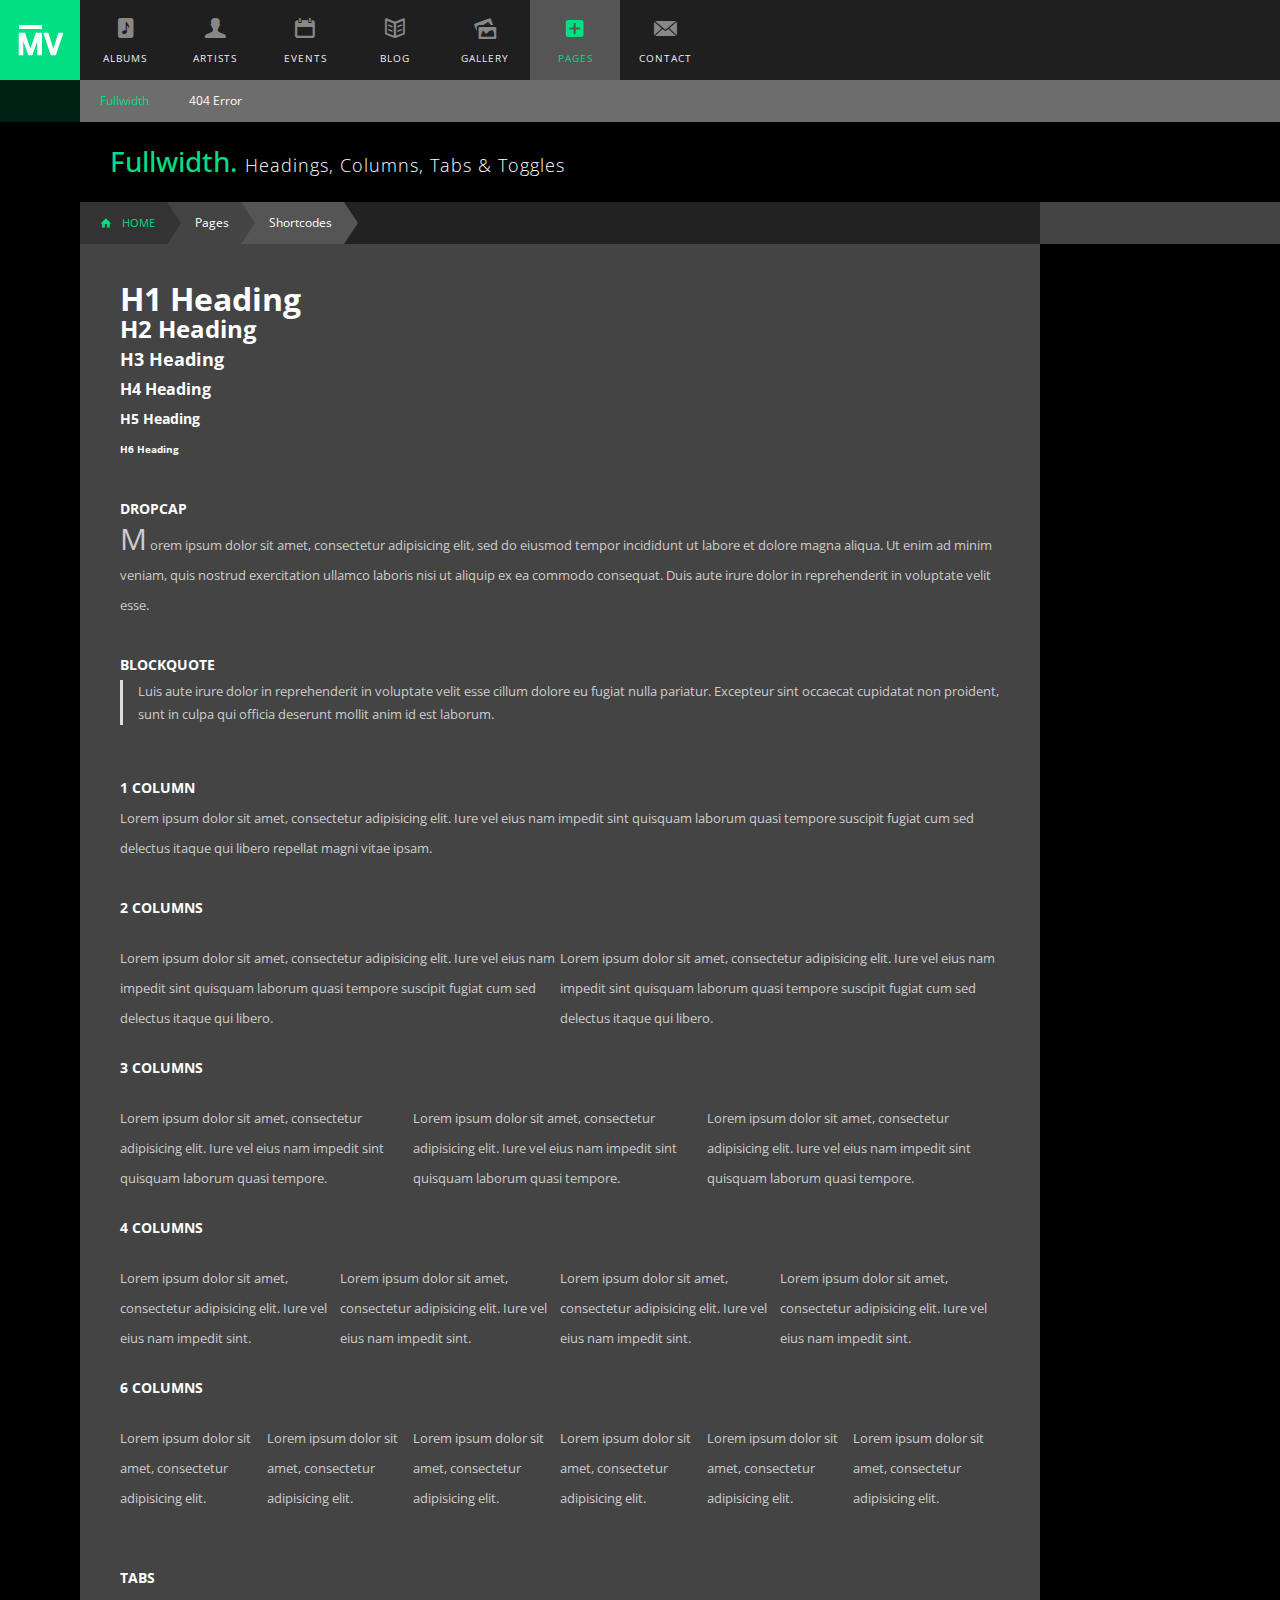
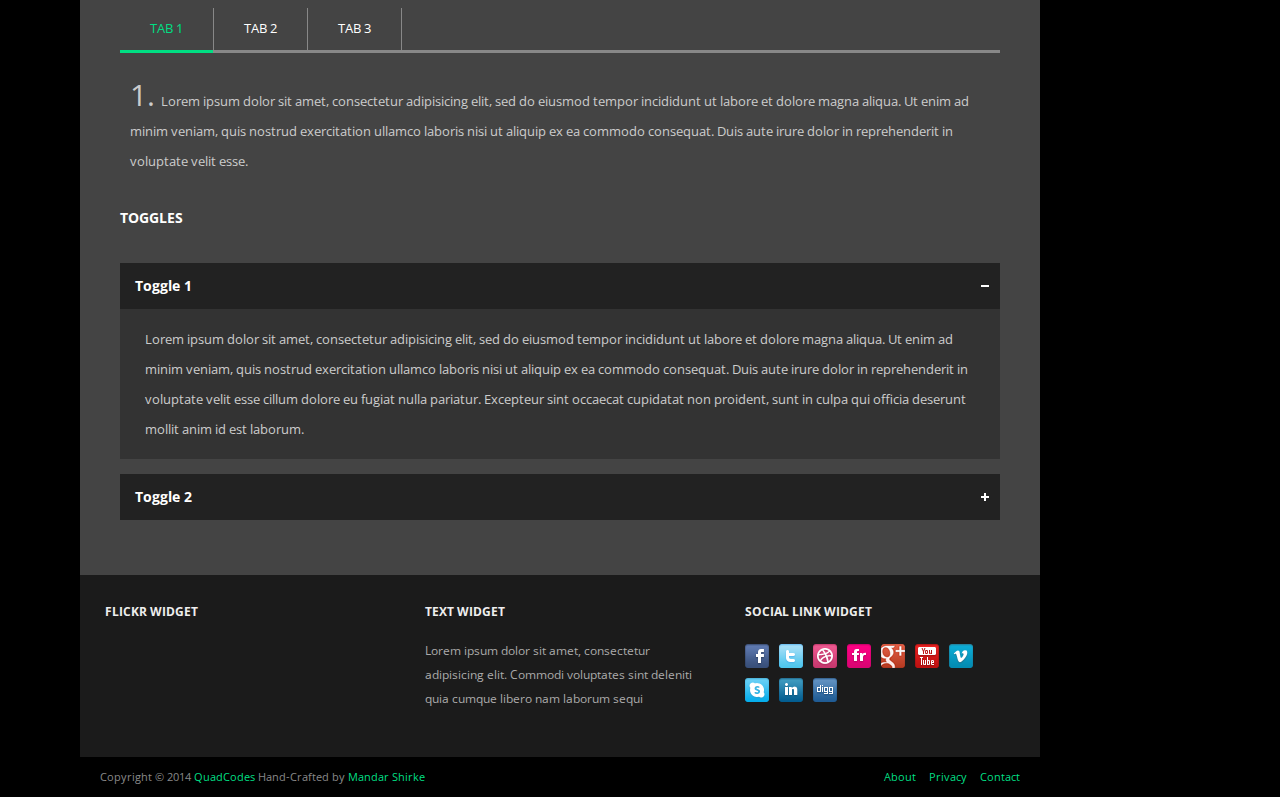
<file: fullwidth.html>
<!doctype html>
<html>
<head>
	<!-- ## SITE META ## -->
	<meta charset="utf-8">
	<title>MusicVent | Music & Event Responsive Html5 Template by QuadCodes</title>
	<meta name="description" content="MusicVent is Music & Event Responsive Html5 Template by QuadCodes">
	<meta name="author" content="Mandar Shirke">
	<meta name="viewport" content="width=device-width, initial-scale=1, maximum-scale=1">
	<link rel="shortcut icon" href="./assets/img/placeholder/favicon.ico">
		
	<!-- ## LOAD STYLSHEETS ## -->
	<link rel="stylesheet" media="all" href="./assets/css/style.css"/>
	
	<!-- ## GOOGLE FONTS ## -->
	<link href='http://fonts.googleapis.com/css?family=Open+Sans:400,400italic,600' rel='stylesheet' type='text/css'>
		
	<!-- ## LOAD JAVASCRIPTS ## -->
	<script src="./assets/js/1.10.2.jquery.min.js" type="text/javascript"></script>
	<script src="./assets/js/library.js" type="text/javascript"></script>	
	<script src="./assets/js/init.js" type="text/javascript"></script>
	
	<!--[if lt IE 9]>
		<script src="http://html5shim.googlecode.com/svn/trunk/html5.js"></script>
	<![endif]-->
	
</head>

<body>

<!-- ## LOGO ## -->
<aside id="logo-bar">
	<div id="logo"><a href="./index.html"><img src="./assets/img/placeholder/logo.png" alt="LOGO" /></a></div>
	<div id="ajax-load"></div>
</aside>

<!-- ## PAGE GLOBAL ## -->
<section id="page-global">

	<!-- ## NAV HEADER ## -->
	<header id="nav-header" class="clearfix">
		<!-- ## PRIMARY NAV ## -->
		<nav id="primary-nav">
			<ul class="clearfix">
				<li>
					<a href="./albums.html">
						<i class="icon-music-1"></i>
						<p>Albums</p>
					</a>
					<ul>
						<li><a href="./album-single.html">Album Single</a></li>
						<li><a href="#">Newest</a></li>
						<li><a href="#">Popular</a></li>
					</ul>
				</li>
				<li>
					<a href="./artists.html">
						<i class="icon-user-1"></i>
						<p>Artists</p>
					</a>
					<ul>
						<li class="active"><a href="./artist-single.html">Artist Single</a></li>
						<li><a href="#">Newest</a></li>
						<li><a href="#">Popular</a></li>
					</ul>					
				</li>
				<li>
					<a href="./events.html">
						<i class="icon-calendar-2"></i>
						<p>Events</p>
					</a>
					<ul>
						<li><a href="./event-single.html">Event Single</a></li>
						<li><a href="#">Newest</a></li>
						<li><a href="#">Ending Soon</a></li>
					</ul>					
				</li>
				<li>
					<a href="./blog.html">
						<i class="icon-book-open"></i>
						<p>Blog</p>
					</a>
					<ul>
						<li><a href="./blog-single.html">Blog Single</a></li>
						<li><a href="#">Newest</a></li>
						<li><a href="#">Popular</a></li>
					</ul>					
				</li>
				<li>
					<a href="./gallery.html">
						<i class="icon-picture"></i>
						<p>Gallery</p>
					</a>
					<ul>
						<li><a href="./gallery.html">Newest</a></li>
						<li><a href="./gallery.html">Popular</a></li>
					</ul>					
				</li>
				<li class="active">
					<a href="#">
						<i class="icon-plus-squared"></i>
						<p>Pages</p>
					</a>
					<ul>
						<li class="active"><a href="./fullwidth.html">Fullwidth</a></li>
						<li><a href="./404.html">404 Error</a></li>
					</ul>					
				</li>				
				<li>
					<a href="./contact.html">
						<i class="icon-email"></i>
						<p>Contact</p>
					</a>
				</li>
			</ul>
		</nav>
		
		<!-- ## SEC NAV ## -->
		<nav id="sec-nav">
			<ul class="clearfix"></ul>
		</nav>
		
		<!-- ## MOBILE NAV ## -->
		<ul id="mobileNav">
			<li><a href="#"><i class="icon-menu"></i> Navigation <i class="icon-down-open-big"></i></a>
				<ul class="clearfix"></ul>
			</li>
		</ul>		
		
	</header>
	<!-- ## NAV HEADER END ## -->

	<!-- ## PAGE WRAPPER ## -->
	<div id="page-wrapper">
	
		<!-- ## PAGE ## -->
		<section id="page">
		
			<!-- ## FIXY WRAPPER ## -->
			<div id="fixy">
				<!-- ## PAGE HEADER ## -->
				<header id="page-header">
					<h1>Fullwidth. <span> Headings, Columns, Tabs & Toggles</span></h1>
				</header>
			
				<!-- ## CONTENT META ## -->
				<nav id="content-meta">
					<div class="container">
						<!-- ## CATEGORIES ## -->
						<ul class="arrow-list clearfix">
							<li><i class="icon-home"></i> &nbsp; HOME</li>
							<li>Pages</li>
							<li>Shortcodes</li>
						</ul>
					</div>
				</nav>
				
			</div>
			<!-- ## FIXY WRAPPER END ## -->
			
			<!-- ## PAGE CONTENT ## -->
			<div class="container">
				<section id="page-content" class="fullwidth">
				
					<!-- ## HEADINGS ## -->
					<div>
						<h1>H1 Heading</h1>
						<h2>H2 Heading</h2>
						<h3>H3 Heading</h3>
						<h4>H4 Heading</h4>
						<h5>H5 Heading</h5>
						<h6>H6 Heading</h6>
					</div><br />
					
					<!-- DROPCAP -->
					<div class="row">
						<h5>DROPCAP</h5>
						<p><span class="dropcap">M</span>orem ipsum dolor sit amet, consectetur adipisicing elit, sed do eiusmod tempor incididunt ut labore et dolore magna aliqua. Ut enim ad minim veniam, quis nostrud exercitation ullamco laboris nisi ut aliquip ex ea commodo consequat. Duis aute irure dolor in reprehenderit in voluptate velit esse.</p><br />				
					</div>
					
					<!-- BLOCKQUOTE -->
					<div class="row">
						<h5>BLOCKQUOTE</h5>
						<blockquote><p>Luis aute irure dolor in reprehenderit in voluptate velit esse cillum dolore eu fugiat nulla pariatur. Excepteur sint occaecat cupidatat non proident, sunt in culpa qui officia deserunt mollit anim id est laborum.</p></blockquote>			
					</div><br />					
					
					<!-- ## 1 COLUMN ## -->
					<div class="row">
						<h5>1 COLUMN</h5>
						<p>Lorem ipsum dolor sit amet, consectetur adipisicing elit. Iure vel eius nam impedit sint quisquam laborum quasi tempore suscipit fugiat cum sed delectus itaque qui libero repellat magni vitae ipsam.</p><br />
						
					</div>
					
					<!-- ## 2 COLUMNS ## -->
					<div class="row">
						<h5>2 COLUMNS</h5>
						<div class="col-6 col">
							Lorem ipsum dolor sit amet, consectetur adipisicing elit. Iure vel eius nam impedit sint quisquam laborum quasi tempore suscipit fugiat cum sed delectus itaque qui libero.
						</div>
						<div class="col-6 col">
							Lorem ipsum dolor sit amet, consectetur adipisicing elit. Iure vel eius nam impedit sint quisquam laborum quasi tempore suscipit fugiat cum sed delectus itaque qui libero.
						</div>
					</div>
					
					<!-- ## 3 COLUMNS ## -->
					<div class="row">
						<h5>3 COLUMNS</h5>
						<div class="col-4 col">
							Lorem ipsum dolor sit amet, consectetur adipisicing elit. Iure vel eius nam impedit sint quisquam laborum quasi tempore.
						</div>
						<div class="col-4 col">
							Lorem ipsum dolor sit amet, consectetur adipisicing elit. Iure vel eius nam impedit sint quisquam laborum quasi tempore.
						</div>
						<div class="col-4 col">
							Lorem ipsum dolor sit amet, consectetur adipisicing elit. Iure vel eius nam impedit sint quisquam laborum quasi tempore.
						</div>
					</div>
					
					<!-- ## 4 COLUMNS ## -->
					<div class="row">
						<h5>4 COLUMNS</h5>
						<div class="col-3 col">
							Lorem ipsum dolor sit amet, consectetur adipisicing elit. Iure vel eius nam impedit sint.
						</div>
						<div class="col-3 col">
							Lorem ipsum dolor sit amet, consectetur adipisicing elit. Iure vel eius nam impedit sint.
						</div>
						<div class="col-3 col">
							Lorem ipsum dolor sit amet, consectetur adipisicing elit. Iure vel eius nam impedit sint.
						</div>
						<div class="col-3 col">
							Lorem ipsum dolor sit amet, consectetur adipisicing elit. Iure vel eius nam impedit sint.
						</div>						
					</div>					
					
					<!-- ## 6 COLUMNS ## -->
					<div class="row">
						<h5>6 COLUMNS</h5>
						<div class="col-2 col">
							Lorem ipsum dolor sit amet, consectetur adipisicing elit.
						</div>
						<div class="col-2 col">
							Lorem ipsum dolor sit amet, consectetur adipisicing elit.
						</div>
						<div class="col-2 col">
							Lorem ipsum dolor sit amet, consectetur adipisicing elit.
						</div>
						<div class="col-2 col">
							Lorem ipsum dolor sit amet, consectetur adipisicing elit.
						</div>
						<div class="col-2 col">
							Lorem ipsum dolor sit amet, consectetur adipisicing elit.
						</div>
						<div class="col-2 col">
							Lorem ipsum dolor sit amet, consectetur adipisicing elit.
						</div>											
					</div><br />
					
					<!-- TAB SHORTCODE -->
					<div>
						<h5>TABS</h5><br />
						<div id="tab_block">
	              	  		
							<ul class="tabs clearfix">
								<li><a href="javascript:void(0);" class="defaulttab" rel="tabs1">TAB 1</a></li>
								<li><a href="javascript:void(0);" rel="tabs2">TAB 2</a></li>
								<li><a href="javascript:void(0);" rel="tabs3">TAB 3</a></li>
							</ul> 
 
							<!-- TAB 1 CONTENT -->
							<div class="tab-content" id="tabs1">
								<p><span class="dropcap">1.</span> Lorem ipsum dolor sit amet, consectetur adipisicing elit, sed do eiusmod tempor incididunt ut labore et dolore magna aliqua. Ut enim ad minim veniam, quis nostrud exercitation ullamco laboris nisi ut aliquip ex ea commodo consequat. Duis aute irure dolor in reprehenderit in voluptate velit esse.</p>
							</div>
								
							<!-- TAB 2 CONTENT -->
							<div class="tab-content" id="tabs2">
								<p><span class="dropcap">2.</span> Lorem ipsum dolor sit amet, consectetur adipisicing elit, sed do eiusmod tempor incididunt ut labore et dolore magna aliqua. Ut enim ad minim veniam, quis nostrud exercitation ullamco laboris nisi ut aliquip ex ea commodo consequat. Duis aute irure dolor in reprehenderit in voluptate velit esse.</p>
							</div>

							<!-- TAB 2 CONTENT -->
							<div class="tab-content" id="tabs3">
								<p><span class="dropcap">3.</span> Lorem ipsum dolor sit amet, consectetur adipisicing elit, sed do eiusmod tempor incididunt ut labore et dolore magna aliqua. Ut enim ad minim veniam, quis nostrud exercitation ullamco laboris nisi ut aliquip ex ea commodo consequat. Duis aute irure dolor in reprehenderit in voluptate velit esse.</p>
							</div>
								
						</div> 
					</div>
					<!-- TAB SHORTCODE END -->
		
					<!-- TOGGLE SHORTCODE -->
					<div>
						<h5>TOGGLES</h5><br />
						<!-- Toggle 1 -->			
						<div class="shortcode-toggle toggle-Toggle1 default border">
							<h5 class="toggle-trigger"><a href="#">Toggle 1</a></h5>
							<div class="toggle-content">
								<p>Lorem ipsum dolor sit amet, consectetur adipisicing elit, sed do eiusmod tempor incididunt ut labore et dolore magna aliqua. Ut enim ad minim veniam, quis nostrud exercitation ullamco laboris nisi ut aliquip ex ea commodo consequat. Duis aute irure dolor in reprehenderit in voluptate velit esse cillum dolore eu fugiat nulla pariatur. Excepteur sint occaecat cupidatat non proident, sunt in culpa qui officia deserunt mollit anim id est laborum.
								</p>
							</div>
						</div>

						<!-- Toggle 2 -->			
						<div class="shortcode-toggle toggle-Toggle2 default border closed">
							<h5 class="toggle-trigger"><a href="#">Toggle 2</a></h5>
							<div class="toggle-content">
								<p>Lorem ipsum dolor sit amet, consectetur adipisicing elit, sed do eiusmod tempor incididunt ut labore et dolore magna aliqua. Ut enim ad minim veniam, quis nostrud exercitation ullamco laboris nisi ut aliquip ex ea commodo consequat. Duis aute irure dolor in reprehenderit in voluptate velit esse cillum dolore eu fugiat nulla pariatur. Excepteur sint occaecat cupidatat non proident, sunt in culpa qui officia deserunt mollit anim id est laborum.
								</p>
							</div>
						</div>
					</div>
					<!-- TOGGLE SHORTCODE END -->					
					
				</section>
			</div>
			<!-- ## PAGE CONTENT END ## -->	
			
		</section>
		<!-- ## PAGE END ## -->
		
	</div>
	<!-- ## PAGE WRAPPER END ## -->
	
	<!-- ## WIDGET AREA ## -->
	<section id="widgetArea">
		<div class="container">
			<div class="row">
				<!-- ## WIDGET 1 ## -->
				<div class="col-4 col">
					<div class="widget">
						<h3 class="widgetTitle">Flickr Widget</h3>
						<!-- FLICKR -->
						<ul id="flickr" class="clearfix"></ul>
					</div>
				</div>
				<!-- ## WIDGET 2 ## -->
				<div class="col-4 col">
					<div class="widget">
						<h3 class="widgetTitle">Text Widget</h3>
						<p class="textBlock">Lorem ipsum dolor sit amet, consectetur adipisicing elit. Commodi voluptates sint deleniti quia cumque libero nam laborum sequi</p>
					</div>
				</div>
				<!-- ## WIDGET 3 ## -->
				<div class="col-4 col">
					<div class="widget">
						<h3 class="widgetTitle">Social Link Widget</h3>
						<!-- ## SOCIAL NETWORKS List ## -->
						<ul class="qcSocialIntro clearfix">
							<li><a href="#"><img alt="image" src="./assets/img/theme/facebook.png" class="tips" title="FACEBOOK"/></a></li>
							<li><a href="#"><img alt="image" src="./assets/img/theme/twitter.png" class="tips" title="TWITTER"/></a></li>
							<li><a href="#"><img alt="image" src="./assets/img/theme/dribbble.png" class="tips" title="DRIBBBLE"/></a></li>
							<li><a href="#"><img alt="image" src="./assets/img/theme/flickr.png" class="tips" title="FLICKR"/></a></li>
							<li><a href="#"><img alt="image" src="./assets/img/theme/google.png" class="tips" title="GOOGLE"/></a></li>
							<li><a href="#"><img alt="image" src="./assets/img/theme/youtube.png" class="tips" title="YOUTUBE"/></a></li>
							<li><a href="#"><img alt="image" src="./assets/img/theme/vimeo.png" class="tips" title="VIMEO"/></a></li>
							<li><a href="#"><img alt="image" src="./assets/img/theme/skype.png" class="tips" title="SKYPE"/></a></li>
							<li><a href="#"><img alt="image" src="./assets/img/theme/linkedin.png" class="tips" title="LINKEDIN"/></a></li>
							<li><a href="#"><img alt="image" src="./assets/img/theme/digg.png" class="tips" title="DIGG"/></a></li>
						</ul>
					</div>
				</div>
			
			</div>
		</div>
	</section>
	<!-- ## WIDGET AREA END ## -->
	
	<!-- ## FOOTER ## -->
	<footer id="PriFooter">
		<div class="container clearfix">
			<!-- ## COPYRIGHTS ## -->
			<p id="copyrights">Copyright © 2014 <a href="https://twitter.com/#!/QuadCodes" target="_blank">QuadCodes</a> Hand-Crafted by <a href="https://twitter.com/#!/impixem" target="_blank">Mandar Shirke</a></p>
			<!-- ## FOOTER NAV ## -->
			<nav id="footerNav">
				<ul>
					<li><a href="#">About</a></li>
					<li><a href="#">Privacy</a></li>
					<li><a href="#">Contact</a></li>
				</ul>
			</nav>
		</div>
	</footer>
	<!-- ## FOOTER END ## -->	
	
</section>
<!-- ## PAGE GLOBAL END ## -->

</body>

</html>
</file>
<file: assets/css/style.css>
/*  
Theme Name: MusicVent
Theme URI: http://www.quadcodes.com/
Version: 1
Copyright: © 2014 QuadCodes.
*/

/* Table of Contents
==================================================

	*. GLOBAL
	1. HOMEPAGE
		1.1 MUSIC
		1.2 SLIDE DESC
		1.3 FEATURED BAR
	2. LOGO		
	3. NAVIGATION/HEADER
		3.1 PRIMARY NAV
		3.2 PRIMARY SUB NAV	
		3.3 SECONDARY NAV
		3.4 MOBILE NAV
	4. PAGE
		4.1 PAGE HEADER
		4.2 PAGE CONTENT
		4.3 CONTENT SORTER
		4.4 CONTENT META
		4.5 ARROW LIST
		4.6 DETAIL META	
	5. SORTABLE LISTS
		5.1 ALBUM LIST
		5.2 ARTIST LIST
		5.3 EVENT LIST
	6. ARTISTS
	7. ALBUMS
	8. JPLAYER
		8.1 JPLAYER PLAYLIST
	9. WIDGETS
		9.1 FLICKR
		9.2 SOCIAL LINKS
		9.3 TEXT BLOCK
	10. FOOTER
	11. BLOG
	12. GALLERY
	13. MAP & CONTACT FORM
		13.1 ADDRESS LIST
		13.2 SOCIAL NETWORKS
	14. TYPOGRAPHY
		14.1 BLOCKQUOTE
		14.2 DROPCAP
	15. PLUGIN CSS
		15.1 TIPSY
		15.2 FLEX SLIDER
		15.3 FULLSCREEN SLIDER/SUPERSIZED		
	16. MISCELLANEOUS		
	17. CONDITIONAL LAYOUT CSS FOR MOBILE / TABLET DEVICES [ MEDIA QUERIES ]
		17.1 TABLETS
		17.2 MOBILE PORTRAIT
		17.3 MOBILE WIDE / LANDSCAPE
	

/* CSS Styles
================================================== */

/* IMPORTS */
@import url('./architecture.css');
@import url('./icon-fonts/fontello.css');
@import url('./prettyPhoto.css');


/* --------------------------------------------------------------------------------------------------------------------------- */
/* 	*. GLOBAL  */
/* --------------------------------------------------------------------------------------------------------------------------- */

body                                    {    font: 400 12px/24px "Open sans", Helvetica Neue, Arial, sans-serif;
                                             background: #000 url('http://placehold.it/1280x1024&text=Background+Image') fixed }
.container                              { width: 960px }



/* --------------------------------------------------------------------------------------------------------------------------- */
/* 	1. HOMEPAGE  */
/* --------------------------------------------------------------------------------------------------------------------------- */

/* === 1.1 MUSIC === */
#music               			{    position: relative;
                                             padding: 0 15px;
                                             color: #fff;
                                             line-height: 42px;
                                             background: #777;
                     			}
#music a             			{ color: #fff }
#music a.jp-play     			{ color: #00DF83 }
#music a.jp-pause    			{ color: #ff3600 }
#music a.music-title 			{    margin-left: 5px;
                                             color: #fafafa;
                                             font-style: italic;
                     			}

/* === 1.2 SLIDE DESC === */
h2#slidecaption 			{    padding-top: 50px;
                                             color: #fff;
                                             font: 600 85px/66px "Open sans", Arial, sans-serif;
                                             text-shadow: 0 0 1px #666;
                                             letter-spacing: -7px;
                			}
p#slidecite     			{    margin-top: 25px;
                                             color: #fff;
                                             font: 500 16px/16px "Open sans", Arial, sans-serif;
                                             text-shadow: 0 0 1px #666;
                			}

/* === 1.3 FEATURED BAR === */
#featuredBar                    	{    position: fixed;
                                             bottom: 0;
                                             left: 0;
                                             width: 100%;
                                             height: 50px;
                                             line-height: 50px;
                                             background: #000;
                                	}
#featuredBar a                  	{    display: block;
                                             padding: 0 15px;
                                	}
#featuredBar p                  	{    display: inline;
                                             position: relative;
                                             top: -6px;
                                             color: #bbb;
                                	}
#featuredBar span               	{ color: #fff }
#featuredBar ul                 	{    position: relative;
                                             overflow: hidden;
                                	}
#featuredBar ul li              	{    float: left;
                                             width: 33.33%;
                                             overflow: hidden;
                                	}
#featuredBar ul li:nth-child(1) 	{ background: #353535 }
#featuredBar ul li:nth-child(2) 	{ background: #222 }
#featuredBar ul li:hover        	{ background: red }
#featuredBar ul li i            	{    display: inline;
                                             margin-right: 8px;
                                             color: #fff;
                                             font-size: 28px;
                                	}



/* --------------------------------------------------------------------------------------------------------------------------- */
/* 	2. LOGO  */
/* --------------------------------------------------------------------------------------------------------------------------- */

#logo-bar                               {    position: fixed;
                                             width: 80px;
                                             height: 100%;
                                             z-index: 9;
                                        }
#logo                                   {    position: relative;
                                             width: 80px;
                                             height: 80px;
                                             background: #00df83;
                                        }
#nav-header #logo                       { display: none }
#ajax-load                              {    width: 80px;
                                             height: 42px;
                                             background: #01a561;
                                             opacity: 0.2;
                                        }
                                        
                                        
                                        
/* --------------------------------------------------------------------------------------------------------------------------- */
/* 	3. NAVIGATION/HEADER  */
/* --------------------------------------------------------------------------------------------------------------------------- */

#nav-header                             {    position: relative;
                                             top: 0;
                                             width: 100%;
                                             background: rgba(34,34,34,0.9);
                                             z-index: 9;
                                        }
                                        
/* === 3.1 PRIMARY NAV === */
#primary-nav li                         { 	float: left }
#primary-nav li a                       {    display: block;
                                             width: 90px;
                                             height: 80px;
                                             color: #eee;
                                             text-align: center;
                                        }
#primary-nav li a i                     {    display: block;
                                             position: relative;
                                             top: 15px;
                                             color: #888;
                                             font-size: 22px;
                                        }
#primary-nav li a > p                   {    position: relative;
                                             top: 25px;
                                             font: 10px/18px "Open sans", Helvetica, Arial, sans-serif;
                                             text-transform: uppercase;
                                             letter-spacing: 1px;
                                        }
#primary-nav li.active a,
#primary-nav li.active a:hover          {    color: #00df83;
                                             background: #555;
                                        }
#primary-nav li.active a i,
#primary-nav li:hover.active a i        { 	color: #00DF83 }
#primary-nav li:hover a i               { 	color: #fff }
#primary-nav li:hover a                 { 	background: #777 }
#primary-nav li.shop a                  { 	color: #ff3600 }

/* === 3.2 PRIMARY SUB NAV === */
#primary-nav ul li:hover > ul           { 	display: block }
#primary-nav ul li.active:hover > ul    { 	display: none }
#primary-nav ul li ul                   {    display: none;
                                             position: absolute;
                                             left: 0;
                                             width: 100%;
                                             background: #777;
                                        }
#primary-nav ul li ul li a              {    padding: 0 20px;
                                             color: #fff;
                                             font: 12px/42px "Open sans", Helvetica, Arial, sans-serif;
                                             width: auto;
                                             height: 42px;
                                             line-height: 42px;
                                             background: transparent;
                                        }
#primary-nav ul li ul li a:hover        {    color: #00DF83;
                                             background: transparent;
                                        }
                                        
/* === 3.3 SECONDARY NAV === */
#sec-nav                                { 	background: rgba(255,255,255,0.35) }
#sec-nav ul li                          { 	float: left }
#sec-nav ul li a                        {    display: block;
                                             padding: 0 20px;
                                             color: #fff;
                                             font: 12px/42px "Open sans", Helvetica, Arial, sans-serif;
                                        }
#sec-nav ul li.active a,
#sec-nav ul li.active a:hover           { 	color: #00df83 }
#sec-nav ul li a:hover                  { 	color: #ccc }

/* === 3.4 MOBILE NAV === */
#nav-header #logo                       {    display: none;
                                             float: left;
                                        }
#mobileNav                              {    display: none;
                                             float: right;
                                             padding: 0;
                                        }
#mobileNav > li > a                     {    display: block;
                                             height: 80px;
                                             padding: 0 20px;
                                             color: #aaa;
                                             font: 14px/80px "Open sans", Arial, sans-serif;
                                             text-transform: uppercase;
                                             letter-spacing: 1px;
                                        }
#mobileNav li ul i                      { 	display: none }
#mobileNav > li > a i.icon-menu         { 	margin-right: 3px }
#mobileNav > li:hover > a               { 	color: #00DF83 }
#mobileNav > li ul                      {    display: none;
                                             position: absolute;
                                             right: 0;
                                             width: 100%;
                                             height: 180px;
                                             overflow-y: scroll;
                                             background: #222;
                                        }
#mobileNav > li:hover ul                { 	display: block }
#mobileNav > li ul li a                 {    display: block;
                                             padding: 12px 20px;
                                             color: #fff;
                                             text-transform: uppercase;
                                        }
#mobileNav > li ul li a.child           {    padding: 6px 20px;
                                             color: #888;
                                             text-transform: none;
                                        }
                               
                     
                                        
/* --------------------------------------------------------------------------------------------------------------------------- */
/* 	4. PAGE  */
/* --------------------------------------------------------------------------------------------------------------------------- */

#page-global                            {    position: relative;
                                             padding-left: 80px;
                                        }
#page.fixed                             { 	padding-top: 120px }

/* === 4.1 PAGE HEADER === */
#fixy.fixed                             {    position: fixed;
                                             top: 0;
                                             width: 100%;
                                             z-index: 9;
                                        }
#page-header                            {    height: 80px;
                                             background: rgba(0,0,0,0.65);
                                        }
.fixed #page-header                     { 	background: rgba(0,0,0,0.85) }
#page-header h1                         {    color: #00df83;
                                             font: 500 28px/78px "Helvetica Neue", Open sans, Arial, sans-serif;
                                             text-indent: 30px;
                                        }
#page-header h1 span                    {    color: #fff;
                                             font: 100 18px/78px "Helvetica Neue", Open sans, Arial, sans-serif;
                                             letter-spacing: 1px;
                                        }
                                        
/* === 4.2 PAGE CONTENT === */
#page-content                           {    position: relative;
                                             padding: 0 40px 40px 40px;
                                             color: #fff;
                                             font: 13px/30px "Open sans", Helvetica, Arial, sans-serif;
                                        }
#page .container                        { 	background: rgba(0,0,0,0.5) }

/* === 4.3 CONTENT SORTER === */
#content-sorter,
#content-meta                           { 	background: #444 }
#content-sorter ul                      { 	margin-left: 20px }
#content-meta ul                        {	 margin-left: -10px }
#content-sorter ul li,
#content-meta ul li                     { 	float: left }
#content-sorter ul li a,
#content-sorter ul li:first-child,
#content-meta ul li                     {    display: block;
                                             padding: 0 10px;
                                             color: #fff;
                                             font: 12px/42px "Open sans", Helvetica, Arial, sans-serif;
                                             text-transform: uppercase;
                                        }
#content-sorter ul li:first-child       { 	color: #aaa }
#content-sorter ul li.active a,
#content-sorter ul li.active a:hover    { 	color: #00df83 }
#content-sorter ul li a:hover           { 	color: #aaa }

/* === 4.4 CONTENT META === */
#content-meta .page-subtitle            {    color: #aaa;
                                             padding: 0 40px;
                                             font-size: 11px;
                                             line-height: 42px;
                                             text-transform: uppercase;
                                        }
#content-meta .social-share             { 	float: right }
.social-share li                        { 	float: left }

/* === 4.5 ARROW LIST === */
#content-meta ul.arrow-list             { 	float: left }
#content-meta ul.arrow-list li          {    float: left;
                                             padding: 0 12px 0 28px;
                                             color: #fff;
                                             background: #888;
                                             text-transform: none;
                                        }
#content-meta ul.arrow-list li:after    {    position: absolute;
                                             content: '';
                                             margin-left: 12px;
                                             border-top: 21px solid transparent;
                                             border-bottom: 21px solid transparent;
                                             border-left: 14px solid #888;
                                        }
#content-meta ul.arrow-list li:nth-child(1)
                                        {    padding-left: 18px;
                                             margin-left: 10px;
                                             color: #00DF83;
                                             font-size: 11px;
                                             background: #333;
                                             text-transform: uppercase;
                                        }
#content-meta ul.arrow-list li:nth-child(1):after
                                        { 	border-left: 14px solid #333 }
#content-meta ul.arrow-list li:nth-child(2)
                                        { 	background: #444 }
#content-meta ul.arrow-list li:nth-child(2):after
                                        { 	border-left: 14px solid #444 }
#content-meta ul.arrow-list li:nth-child(3)
                                        { 	background: #555 }
#content-meta ul.arrow-list li:nth-child(3):after
                                        { 	border-left: 14px solid #555 }
#content-meta ul.arrow-list li:nth-child(4)
                                        { 	background: #666 }
#content-meta ul.arrow-list li:nth-child(4):after
                                        { 	border-left: 14px solid #666 }
#content-meta ul.arrow-list li:nth-child(5)
                                        { 	background: #777 }
#content-meta ul.arrow-list li:nth-child(5):after
                                        { 	border-left: 14px solid #777 }
#content-meta ul.arrow-list li:nth-child(6)
                                        { 	background: #888 }
#content-meta ul.arrow-list li:nth-child(6):after
                                        { 	border-left: 14px solid #888 }
.social-share > li,
#content-meta .social-share > li        {    position: relative;
                                             padding: 0 15px 0 17px;
                                             font-weight: 600;
                                             background: #FB3529;
                                             cursor: pointer;
                                        }
.social-share > li > ul,
#content-meta .social-share > li > ul   {    display: none;
                                             position: absolute;
                                             width: 80px;
                                             right: 0;
                                             margin: 0;
                                             background: #fff;
                                             z-index: 2;
                                        }
.social-share:hover ul,
#content-meta .social-share:hover ul    { 	display: block }
.social-share > li > ul > li,
#content-meta .social-share > li > ul > li
                                        {    float: left;
                                             padding: 0;
                                             text-align: center;
                                        }
.social-share > li > ul > li > a        {    display: block;
                                             width: 40px;
                                             height: 40px;
                                             font-size: 16px;
                                             color: #fff;
                                        }
.social-share a.facebook                { 	color: #6384ca }
.social-share a.facebook:hover          { 	background: #6384ca }
.social-share a.twitter                 { 	color: #00ABF0 }
.social-share a.twitter:hover           { 	background: #00ABF0 }
.social-share a.gplus                   { 	color: #DD4C39 }
.social-share a.gplus:hover             { 	background: #DD4C39 }
.social-share a.pinterest               { 	color: #CC2127 }
.social-share a.pinterest:hover         { 	background: #CC2127 }
.social-share a:hover                   {    color: #fff;
                                             -webkit-transition-duration: 0.4s;
                                             -moz-transition-duration: 0.4s;
                                             -o-transition-duration: 0.4s;
                                             transition-duration: 0.4s;
                                        }

/* === 4.6 DETAIL META === */
.detail-meta                            {    background: rgba(0,0,0,0.3);
                                             border-top: 4px #00DF83 solid;
                                        }
.detail-meta li                         {    float: left;
                                             width: 50%;
                                             color: #fff;
                                             font: 400 12px/18px "Open sans", Helvetica, Arial, sans-serif;
                                        }
.detail-meta li:hover                   { 	background: rgba(0,0,0,0.2) }
.detail-meta li div                     {    padding: 0 15px 0 0;
                                             border: 1px rgba(0,0,0,0.2) solid;
                                             border-top: 0;
                                        }
.detail-meta li:nth-child(odd) div      { 	border-right: 0 }
.detail-meta li i                       {    display: inline-block;
                                             padding: 12px 14px;
                                             margin-right: 8px;
                                             font-size: 16px;
                                             color: #00DF83;
                                             border-right: 1px rgba(0,0,0,0.2) solid;
                                        }
.detail-meta li a                       { 	color: #fff }
.detail-meta li a:hover                 { 	color: #00DF83 }
.detail-meta li#buy-tickets             { 	width: 100% }
/* EVENT MAP */
#event-map                              {    display: none;
                                             position: relative;
                                             width: 100%;
                                             height: 300px;
                                        }
/* TICKET FORM */
#tkt-form                               {    display: inline-block;
                                             position: relative;
                                             top: -2px;
                                        }
#submit-tkt-form                        {    font: 10px/18px "Open sans", Helvetica, Arial, sans-serif;
                                             padding: 3px 10px;
                                             margin-left: 10px;
                                             color: #fff;
                                             background: #ff6600;
                                             border: 0;
                                             border-radius: 2px;
                                             cursor: pointer;
                                        }
#event-meta #submit-tkt-form:hover      {    color: #fff;
                                             background: #FB3529;
                                        }



/* --------------------------------------------------------------------------------------------------------------------------- */
/* 	5. SORTABLE LISTS  */
/* --------------------------------------------------------------------------------------------------------------------------- */

ul.sortable-list > li                   {    display: block;
                                             padding: 20px 0 10px 0;
                                        }
ul.sortable-list > li:before            {    content: attr(data-sortable);
                                             display: block;
                                             width: 40px;
                                             height: 40px;
                                             margin-left: 10px;
                                             font: 400 16px/38px "Open sans", Helvetica, Arial, sans-serif;
                                             background: #ff3600;
                                             text-align: center;
                                             text-transform: uppercase;
                                             border-radius: 1px;
                                        }
#event-list.sortable-list > li          { 	padding: 20px 0 30px 0 }
#event-list.sortable-list > li:before   {    width: 80px;
                                             margin: 0 0 20px 0;
                                        }
                                        
/* === 5.1 ALBUM LIST === */
.album-base                             {    position: relative;
                                             margin: 0 10px;
                                             background: #000;
                                             border-radius: 3px;
                                             overflow: hidden;
                                        }
.album-base img                         {    display: block;
                                             width: 100%;
                                             border-radius: 2px 2px 0 0;
                                        }
.album-base.single img                  {    -webkit-transition-duration: 1.5s;
                                             -moz-transition-duration: 1.5s;
                                             -o-transition-duration: 1.5s;
                                             transition-duration: 1.5s;
                                             -webkit-transition-property: -webkit-transform;
                                             -moz-transition-property: -moz-transform;
                                             -o-transition-property: -o-transform;
                                             transition-property: transform;
                                        }
.album-base.single:hover img            {    -webkit-transform: rotate(720deg);
                                             -moz-transform: rotate(720deg);
                                             -o-transform: rotate(720deg);
                                        }
.album-base:before                      {    content: '';
                                             position: absolute;
                                             width: 100%;
                                             height: 100%;
                                             background: url('../img/theme/album-cover.png') no-repeat;
                                             background-size: 100% auto;
                                             z-index: 1;
                                        }
.album-base p                           {    position: relative;
                                             padding: 10px 16px;
                                             color: #fff;
                                             font-weight: 600;
                                             font-size: 11px;
                                             line-height: 24px;
                                             background: #282828;
                                             text-transform: uppercase;
                                             z-index: 1;
                                             transition: all .3s linear;
                                             -o-transition: all .3s linear;
                                             -moz-transition: all .3s linear;
                                             -webkit-transition: all .3s linear;
                                        }
.album-base:hover p                     {    color: #fff;
                                             background: #ff3600;
                                        }
.album-base p span                      {    display: block;
                                             color: rgba(255,255,255,0.6);
                                             font-weight: 400;
                                             font-size: 10px;
                                             letter-spacing: 1px;
                                        }
.album-base i                           {    margin-right: 5px;
                                             color: #fff;
                                        }
                                        
/* === 5.2 ARTIST LIST === */
.artist-base                            {    position: relative;
                                             margin: 0 10px;
                                             background: #000;
                                             border-radius: 3px;
                                             overflow: hidden;
                                        }
.artist-base img                        {    display: block;
                                             width: 100%;
                                             border-radius: 2px 2px 0 0;
                                             -webkit-filter: grayscale(100%); 
                                             filter: grayscale(100%);
                                             filter: url("data:image/svg+xml; nowhitespace: afterproperty;utf8,<svg xmlns=\'http://www.w3.org/2000/svg\'><filter id=\'grayscale\'><feColorMatrix type=\'matrix\' values=\'0.3333 0.3333 0.3333 0 0 0.3333 0.3333 0.3333 0 0 0.3333 0.3333 0.3333 0 0 0 0 0 1 0\'/></filter></svg>#grayscale");
                                             filter: gray;
                                        }
.artist-base:hover img                  {    -webkit-filter: grayscale(0%);
                                             filter: grayscale(0%);
                                             filter: none;
                                        }
.artist-base p                          {    position: relative;
                                             padding: 10px 16px;
                                             color: #fff;
                                             font-weight: 600;
                                             font-size: 11px;
                                             line-height: 24px;
                                             background: #282828;
                                             text-transform: uppercase;
                                             z-index: 1;
                                             transition: all .3s linear;
                                             -o-transition: all .3s linear;
                                             -moz-transition: all .3s linear;
                                             -webkit-transition: all .3s linear;
                                        }
.artist-base:hover p                    {    color: #fff;
                                             background: #ff3600;
                                        }
.artist-base p span                     {    display: block;
                                             color: rgba(255,255,255,0.6);
                                             font-weight: 400;
                                             font-size: 11px;
                                             text-transform: none;
                                        }
.artist-base i                          {    margin-right: 5px;
                                             color: #fff;
                                        }
                                        
/* === 5.3 EVENT LIST === */
#event-list li                          {    clear: both;
                                             margin-bottom: 1px;
                                        }
.event-base                             {    position: relative;
                                             width: 100%;
                                             height: 100px;
                                             background: rgba(0,0,0,0.4);
                                        }
.event-base:hover                       { 	background: rgba(0,0,0,0.5) }
.event-plus                             {    float: left;
                                             width: 20px;
                                             height: 100px;
                                             color: #fff;
                                             font: 300 16px/100px "Helvetica Neue", Open sans, Arial, sans-serif;
                                             background: #ff3600;
                                             text-align: center;
                                        }
.event-base:hover .date-col             { 	background: #212121 }
.date-col                               {    float: left;
                                             width: 100px;
                                             height: 100px;
                                             background: #2a2a2a;
                                             text-align: center;
                                        }
.date-col h1                            {    color: #fff;
                                             margin: 20px 0 0 0;
                                             font: 300 42px/38px "Helvetica Neue", Open sans, Arial, sans-serif;
                                        }
.date-col p                             {    color: #bbb;
                                             font-size: 11px;
                                             text-transform: uppercase;
                                        }
.event-details                          {    float: left;
                                             padding-left: 20px;
                                        }
.event-details h3                       {    color: #fff;
                                             margin: 19px 0 15px 0;
                                             font: 300 16px/16px "Helvetica Neue", Open sans, Arial, sans-serif;
                                        }
.event-details p.event-location         {    color: #ddd;
                                             font-size: 12px;
                                             line-height: 12px;
                                        }
.event-details p.event-time             {    color: #aaa;
                                             font-size: 10px;
                                             text-transform: uppercase;
                                        }
.event-details i                        {    display: none;
                                             color: #aaa;
                                             margin-right: 2px;
                                        }
.event-thumbnail                        {    float: left;
                                             width: 100px;
                                             height: 100px;
                                             background: #000;
                                        }
.event-thumbnail img                    {    display: block;
                                             width: 100%;
                                             filter: url("data:image/svg+xml;utf8,<svg xmlns=\'http://www.w3.org/2000/svg\'><filter id=\'grayscale\'><feColorMatrix type=\'matrix\' values=\'0.3333 0.3333 0.3333 0 0 0.3333 0.3333 0.3333 0 0 0.3333 0.3333 0.3333 0 0 0 0 0 1 0\'/></filter></svg>#grayscale");
                                             filter: gray;
                                             -webkit-filter: grayscale(100%);
                                        }
.event-base:hover .event-thumbnail img  {    filter: url("data:image/svg+xml;utf8,<svg xmlns=\'http://www.w3.org/2000/svg\'><filter id=\'grayscale\'><feColorMatrix type=\'matrix\' values=\'1 0 0 0 0, 0 1 0 0 0, 0 0 1 0 0, 0 0 0 1 0\'/></filter></svg>#grayscale");
                                             -webkit-filter: grayscale(0%);
                                        }                                        



/* --------------------------------------------------------------------------------------------------------------------------- */
/* 	6. ARTISTS  */
/* --------------------------------------------------------------------------------------------------------------------------- */

#artist-profile-cover img               {    display: block;
                                             width: 100%;
                                        }
#artist-meta > li                       { 	width: 100% }
#artist-meta li i span                  {    display: inline-block;
                                             min-width: 80px;
                                             font-size: 12px;
                                        }
#social-connect div                     {    float: left;
                                             padding: 0;
                                             margin: 0;
                                             border-right: 0;
                                        }
.social-connect                         { 	float: left }
.social-connect li                      {    float: left;
                                             width: auto;
                                        }
.social-connect li:hover                { 	background: transparent }
.social-connect li i                    {    margin: 0;
                                             padding: 12px 5px;
                                             color: #fff;
                                             font-size: 13px;
                                             border: 0;
                                        }
.social-connect li i:hover              { 	color: #00DF83 }



/* --------------------------------------------------------------------------------------------------------------------------- */
/* 	7. ALBUMS  */
/* --------------------------------------------------------------------------------------------------------------------------- */

.album-wrapper                          {    position: relative;
                                             margin: 0 0 20px 0;
                                             background: rgba(0,0,0,0.65);
                                             border: 1px rgba(0,0,0,0.4) solid;
                                             overflow: hidden;
                                        }
.album-wrapper .album-base              {    float: left;
                                             width: 200px;
                                             margin: 0;
                                             border-radius: 0;
                                        }
.album-base img.rotate                  {    -moz-animation: 1.7s rotate infinite linear;
                                             -moz-transform-origin: 50% 50%;
                                             -webkit-animation: 1.7s rotate infinite linear;
                                             -webkit-transform-origin: 50% 50%;
                                        }
@-moz-keyframes rotate 				{
									0    { -moz-transform: rotate(0); } 
									100% { -moz-transform: rotate(360deg); }  
								}
@-webkit-keyframes rotate 			{
									0%    { -webkit-transform: rotate(0); }
									100%  { -webkit-transform: rotate(360deg); } 
								}
.album-controls                         {    position: absolute;
                                             float: left;
                                             width: 100%;
                                             height: 200px;
                                             padding-left: 200px;
                                        }
.track-info                             { 	padding: 20px 20px 0 25px }
.track-heading span#th-title            { 	color: #00DF83 }
.track-heading span                     {    margin-left: 5px;
                                             color: #fff;
                                             font: 300 16px "Helvetica Neue", Open sans, Arial, sans-serif;
                                        }
.track-by                               {    padding-bottom: 6px;
                                             color: #aaa;
                                             font-style: italic;
                                             font-size: 12px;
                                             border-bottom: 1px #444 solid;
                                        }
.track-by i                             { 	margin-right: 7px }




/* --------------------------------------------------------------------------------------------------------------------------- */
/* 	8. JPLAYER  */
/* --------------------------------------------------------------------------------------------------------------------------- */

.jp-controls                            {    width: 105px;
                                             padding: 0 0 0 8px;
                                             margin: 15px 0 0 25px;
                                             background: rgba(255,255,255,0.12);
                                             border-radius: 20px;
                                        }
.jp-controls li                         {    float: left;
                                             margin-right: 4px;
                                        }
.jp-controls li a                       {    display: block;
                                             color: #fff;
                                             font-size: 15px;
                                             line-height: 28px;
                                        }
.jp-controls li a:hover                 { 	color: #aaa }
.jp-progress                            {    position: relative;
                                             width: 50%;
                                             padding: 3px 0;
                                             margin: 15px 0 0 25px;
                                             border-right: 1px #FB3529 solid;
                                             border-left: 1px #FB3529 solid;
                                        }
.jp-seek-bar                            {    background: #222;
                                             cursor: ew-resize;
                                        }
.jp-play-bar                            {    padding: 2px 0;
                                             background: #FB3529;
                                        }
.jp-current-time                        {    position: absolute;
                                             left: -2px;
                                             color: #999;
                                             font-size: 11px;
                                        }
.jp-duration                            {    position: absolute;
                                             right: -2px;
                                             color: #999;
                                             font-size: 11px;
                                        }
.jp-toggles                             {    position: absolute;
                                             top: 5px;
                                             right: 0px;
                                             background: #000;
                                        }
.jp-toggles li                          { 	float: left }
.jp-toggles li:first-child              { 	border-right: 1px #444 solid }
.jp-toggles li a                        {    display: block;
                                             color: #fff;
                                             font-size: 11px;
                                             padding: 5px 10px;
                                        }
.jp-toggles li a.jp-shuffle-off,
.jp-toggles li a.jp-repeat-off          { 	color: #00DF83 }

/* === 8.1 JPLAYER PLAYLIST === */
.playlist-heading                       {    position: relative;
                                             margin-bottom: 15px;
                                             font: 300 18px/18px "Helvetica Neue", Open sans, Arial, sans-serif;
                                        }
.jp-playlist                            {    background: rgba(0,0,0,0.3);
                                             border: 1px rgba(0,0,0,0.4) solid;
                                        }
.jp-playlist li                         {    position: relative;
                                             border-bottom: 1px rgba(0,0,0,0.4) solid;
                                             clear: both;
                                        }
.jp-playlist li:hover                   { 	background: rgba(255,255,255,0.12) }
.jp-playlist li:last-child              { 	border-bottom: 0 }
.jp-playlist li a                       {    display: inline-block;
                                             color: #fff;
                                             font-size: 12px;
                                        }
.jp-playlist li a:hover                 { 	color: #00DF83 }
.jp-playlist li a > span                { 	padding: 6px }
.track-play                             {    display: inline-block;
                                             width: 30px;
                                             border-right: 1px rgba(0,0,0,0.4) solid;
                                             text-align: center;
                                        }
.track-title                            {    display: inline-block;
                                             text-indent: 10px;
                                        }
.jp-artist                              {    margin-left: 10px;
                                             color: #aaa;
                                             font-style: italic;
                                        }
.jp-playlist li a.soundcloud            {    position: absolute;
                                             top: 8px;
                                             right: 20px;
                                        }
.jp-playlist li a.itunes                {    position: absolute;
                                             top: 8px;
                                             right: 45px;
                                        }
.jp-playlist li a.download              {    position: absolute;
                                             top: 8px;
                                             right: 65px;
                                        }
li.jp-playlist-current                  { 	background: rgba(0,0,0,0.2) }
.jp-playlist-current .track-play,
.jp-playlist-current .track-title       { 	color: #00DF83 }
.jp-playlist-current .icon-play.isPlaying:before
                                        { 	content: '\e80a' }



/* --------------------------------------------------------------------------------------------------------------------------- */
/* 	9. WIDGETS  */
/* --------------------------------------------------------------------------------------------------------------------------- */

#widgetArea .container                  {    padding: 5px 0;
                                             background: #1B1B1B;
                                        }
.widget                                 { 	padding: 0 25px }
.widgetTitle                            {    color: #eee;
                                             font-size: 12px;
                                             font-family: "Helvetica Neue", Open sans, Arial, sans-serif;
                                             margin-bottom: 15px;
                                             text-transform: uppercase;
                                        }
                                        
/* === 9.1 FLICKR === */
#flickr li                              {    list-style: none;
                                             float: left;
                                             margin: 0;
                                             border: 1px #333 solid;
                                        }
#flickr li img                          {    display: block;
                                             width: 50px;
                                        }
#flickr li:hover                        { 	border: 1px #fff solid }

/* === 9.2 SOCIAL LINKS === */
.widget .qcSocialIntro                  { 	margin-left: 0 }

/* === 9.3 TEXT BLOCK === */
.widget .textBlock                      { 	color: #aaa }



/* --------------------------------------------------------------------------------------------------------------------------- */
/* 	10. FOOTER  */
/* --------------------------------------------------------------------------------------------------------------------------- */

#PriFooter                              {    background: rgba(0,0,0,0.6);
                                             font-size: 11px;
                                             line-height: 40px;
                                        }
#PriFooter .container                   {    color: #888;
                                             background: #000;
                                        }
#PriFooter a                            { 	color: #00DF83 }
#PriFooter a:hover                      { 	color: #fff }
#copyrights                             {    float: left;
                                             margin-left: 20px;
                                        }
#footerNav                              {    float: right;
                                             margin-right: 20px;
                                        }
#footerNav ul li                        {    display: inline-block;
                                             margin-left: 10px;
                                        }


                                
/* --------------------------------------------------------------------------------------------------------------------------- */
/* 	11. BLOG  */
/* --------------------------------------------------------------------------------------------------------------------------- */ 
                                       
.qcBlogEntry                            {    position: relative;
                                             padding: 40px 0;
                                             overflow: hidden;
                                        }
.qcBlogEntry.entry                      { 	padding: 0 }
.qcBlogEntry.qcSinglePost               {    -moz-box-shadow: none;
                                             -webkit-box-shadow: none;
                                             box-shadow: none;
                                             margin-bottom: 40px;
                                             border: 0;
                                        }
.qcBlogEntry:last-child                 { 	margin-bottom: 0 }
.qcBlogEntry img                        { 	display: block }
.hover-post-format                      {    float: left;
                                             width: 100px;
                                             height: 50px;
                                             border-right: 1px #666 solid;
                                        }
.hover-post-format span                 {    position: relative;
                                             top: -7px;
                                             font-family: Arial;
                                             font-size: 9px;
                                             text-shadow: none;
                                             color: #fff;
                                        }
.hover-post-format-icon                 {    color: #fff;
                                             margin-top: -3px;
                                        }
.hover-post-format-text                 {    font-family: Arial;
                                             font-size: 10px;
                                             text-shadow: none;
                                             color: #fff;
                                             width: 100px;
                                             border-right: 1px #ccc solid;
                                             text-align: center;
                                             padding-top: 4px;
                                             float: left;
                                             margin-top: -5px;
                                             text-transform: uppercase;
                                        }
.hover-post-meta                        {    padding: 5px 0;
                                             text-shadow: none;
                                             line-height: 28px;
                                        }
.hover-post-metas                       {    float: left;
                                             font-family: Arial;
                                             font-size: 10px;
                                             padding-right: 4px;
                                             border-right: 1px #ccc solid;
                                        }
.hover-post-metas i                     {    float: left;
                                             margin-left: 10px;
                                             font-size: 12px;
                                        }
.hover-post-meta-like                   {    float: left;
                                             height: 24px;
                                             margin: -1px 5px;
                                             color: #fff;
                                             text-decoration: none;
                                        }
.hover-post-meta-like:hover             {    color: #ddd;
                                             border: 0;
                                        }
.hover-post-meta-comment                {    float: left;
                                             height: 24px;
                                             margin: -1px 5px;
                                             color: #fff;
                                             text-decoration: none;
                                        }
.hover-post-meta-comment:hover          {    color: #ddd;
                                             border: 0;
                                        }
.hover-post-meta-date                   {    float: left;
                                             height: 24px;
                                             margin: -1px 5px;
                                             color: #fff;
                                             text-decoration: none;
                                        }
.hover-post-meta-date:hover             {    color: #ddd;
                                             border: 0;
                                        }
.hover-post-format-icon                 {    position: relative;
                                             left: 42px;
                                             top: 19px;
                                             float: left;
                                             width: 18px;
                                             height: 18px;
                                        }
.hover-post-title                       {    float: left;
                                             height: 50px;
                                             padding-left: 15px;
                                        }
.hover-post-head                        {    position: relative;
                                             background: #222;
                                             padding: 10px 0 0 0;
                                             overflow: hidden;
                                        }
.hover-post-metas.last                  { 	border: 0 }
.text-gradient-blog                     {    position: absolute;
                                             width: 40px;
                                             height: 60px;
                                             right: 0px;
                                             background: url('../img/theme/gradient-blog.png');
                                             z-index: 99;
                                        }
.blog-meta                              {    position: relative;
                                             background-color: rgba(0,223,131,0.4);
                                        }
.blog-meta .pf-heading                  {    position: absolute;
                                             width: 100%;
                                             color: #fff;
                                             overflow: hidden;
                                             font: 600 14px/42px 'Open Sans',sans-serif;
                                             text-transform: uppercase;
                                        }
.blog-meta .pf-heading a                {    position: relative;
                                             color: #fff;
                                        }
.blog-meta .pf-heading span             {    font-size: 12px;
                                             font-weight: 300;
                                             color: #aaa;
                                             text-transform: none;
                                             margin-left: 6px;
                                        }
.blog-meta .pf-heading a:hover          {    color: #00DF83;
                                             border: 0;
                                        }
.qcPostPreview img                      {    width: 100%;
                                             position: relative;
                                             z-index: 1;
                                        }
.qcPostPreview img:hover                {    width: 100%;
                                             opacity: 0.9;
                                        }
.qcPostPreview iframe                   { 	display: block }
.qcPostPreview                          { 	background: rgba(0,0,0,0.3) }
.qcExerpt,
.postContent                            {    padding: 30px;
                                             background: #444;
                                             border-top: 0;
                                             color: #ccc;
                                             font-size: 13px;
                                        }
.htmlAudioWrapper                       { 	padding: 30px 40px }
.htmlAudioWrapper audio                 { 	width: 100% }
a.read-more                             {    display: inline-block;
                                             color: #00DF83;
                                             padding: 0 10px;
                                             margin-top: 20px;
                                             border: 2px #00DF83 solid;
                                             font-size: 10px;
                                             text-transform: uppercase;
                                        }
a.read-more:hover                       {    color: #fff;
                                             border-color: #fff;
                                        }
                                        
/* PAGINATION */
#pagiNation li a                        {    display: block;
                                             color: #fff;
                                             padding: 2px 12px;
                                             margin-top: 20px;
                                             border: 2px #fff solid;
                                             font-size: 14px;
                                             text-transform: uppercase;
                                        }
#pagiNation li a:hover                  {    color: #00DF83;
                                             border-color: #00DF83;
                                        }
#pagiNation li.disabled a               {    color: #aaa;
                                             border-color: #aaa;
                                             cursor: default;
                                        }
#pagiNation li                          { 	float: left }
#pagiNation li.next                     { 	float: right }



/* --------------------------------------------------------------------------------------------------------------------------- */
/* 	12. GALLERY  */
/* --------------------------------------------------------------------------------------------------------------------------- */

#imgGallery li                          {    float: left;
                                             width: 25%;
                                             background: #000;
                                        }
#imgGallery li img                      {    display: block;
                                             width: 100%;
                                        }

                                    
                                    
/* --------------------------------------------------------------------------------------------------------------------------- */
/* 	13. MAP & CONTACT FORM  */
/* --------------------------------------------------------------------------------------------------------------------------- */

.qcForm                                 { 	padding: 20px }
.qcForm li                              {    margin: 10px 0;
                                             list-style: none;
                                        }
.qcForm li:first-child                  { 	margin-top: 0 }
.qcForm label                           {    color: #aaa;
                                             font-size: 11px;
                                             text-transform: uppercase;
                                        }
.qcForm input,
.qcForm textarea                        {    width: 345px;
                                             padding: 12px 10px;
                                             color: #666;
                                             font-family: "Helvetica Neue", Open sans, Arial, sans-serif;
                                             font-size: 12px;
                                             border: 0;
                                             border-radius: 1px;
                                        }
.qcForm textarea                        { 	height: 100px }
.qcForm select                          {    width: 398px;
                                             padding: 9px;
                                        }
.qcForm .btn-success                    {    position: relative;
                                             color: #00DF83;
                                             padding: 10px;
                                             margin-top: 10px;
                                             font-size: 10px;
                                             border: 2px #00DF83 solid;
                                             background: transparent;
                                             text-transform: uppercase;
                                             cursor: pointer;
                                        }
                                        
/* === 13.1 ADDRESS LIST === */
ul.qcAddress                            {    margin: 20px 20px 0 20px;
                                             background: #333;
                                             padding: 20px 30px;
                                             border-radius: 5px;
                                        }
ul.qcAddress li                         {    list-style: none;
                                             padding: 8px 0;
                                             font-size: 11px;
                                             border-bottom: 1px #555 dotted;
                                        }
ul.qcAddress li:last-child              { 	border-bottom: 0 }
ul.qcAddress li p                       {    color: #aaa;
                                             margin: 0 0 0 10px;
                                             display: inline-block;
                                        }
ul.qcAddress li p strong                {    color: #fff;
                                             margin-right: 5px;
                                        }
ul.qcAddress li i                       {    position: relative;
                                             overflow: hidden;
                                             margin: 3px 0px 0 0;
                                             color: #fff;
                                        }
.icon-map                               { 	top: -31px }
ul.qcAddress li a                       { 	color: #aaa }

/* === 13.2 SOCIAL NETWORKS === */
.qcSocialIntro                          {    position: relative;
                                             margin: 20px;
                                        }
.qcSocialIntro li                       {    float: left;
                                             list-style: none;
                                             margin: 0 10px 10px 0;
                                        }
.qcSocialIntro li img                   { 	display: block }



/* --------------------------------------------------------------------------------------------------------------------------- */
/* 	14. TYPOGRAPHY  */
/* --------------------------------------------------------------------------------------------------------------------------- */

h1                                      { 	font-size: 32px }
h2                                      { 	font-size: 24px }
h3                                      { 	font-size: 18px }
h4                                      { 	font-size: 16px }
h5                                      { 	font-size: 14px }
h6                                      { 	font-size: 10px }

/* === 14.1 BLOCKQUOTE === */
blockquote                              {    padding: 0 0 0 15px;
                                             margin: 0 0 18px;
                                             border-left: 3px solid #DDD;
                                        }
blockquote p                            {    margin-bottom: 0;
                                             font-weight: 400;
                                             line-height: 22.5px;
                                        }
blockquote small                        {    display: block;
                                             line-height: 18px;
                                             color: #999999;
                                        }
blockquote small:before                 { 	content: '\2014 \00A0' }
blockquote.pull-right                   {    float: right;
                                             padding-right: 15px;
                                             padding-left: 0;
                                             border-right: 5px solid #eeeeee;
                                             border-left: 0;
                                        }
blockquote.pull-right p,
blockquote.pull-right small             { 	text-align: right }
q:before,
q:after,
blockquote:before,
blockquote:after                        { 	content: "" }

/* === 14.2 DROPCAP === */
.dropcap                                {    font-size: 30px;
                                             margin: 0 3px 5px 0;
                                             text-transform: uppercase;
                                        }


                                        
/* --------------------------------------------------------------------------------------------------------------------------- */
/* 	15. PLUGIN CSS */
/* --------------------------------------------------------------------------------------------------------------------------- */

/* === 15.1 TIPSY === */
.tipsy                                  {    padding: 5px;
                                             font-size: 10px;
                                             position: absolute;
                                             z-index: 100000;
                                        }
.tipsy-inner                            {    padding: 5px 8px 4px 8px;
                                             background-color: black;
                                             color: white;
                                             max-width: 200px;
                                             text-align: center;
                                             text-shadow: none;
                                        }
.tipsy-inner                            {    border-radius: 3px;
                                             -moz-border-radius: 3px;
                                             -webkit-border-radius: 3px;
                                        }
.tipsy-arrow                            { 	position: absolute;
                                          	background: url([data-uri]) no-repeat top left;
                                          	width: 9px;
                                          	height: 5px;
                                        }
.tipsy-n .tipsy-arrow                   {    top: 0;
                                             left: 50%;
                                             margin-left: -4px;
                                        }
.tipsy-nw .tipsy-arrow                  {    top: 0;
                                             left: 10px;
                                        }
.tipsy-ne .tipsy-arrow                  {    top: 0;
                                             right: 10px;
                                        }
.tipsy-s .tipsy-arrow                   {    bottom: 0;
                                             left: 50%;
                                             margin-left: -4px;
                                             background-position: bottom left;
                                        }
.tipsy-sw .tipsy-arrow                  {    bottom: 0;
                                             left: 10px;
                                             background-position: bottom left;
                                        }
.tipsy-se .tipsy-arrow                  {    bottom: 0;
                                             right: 10px;
                                             background-position: bottom left;
                                        }
.tipsy-e .tipsy-arrow                   {    top: 50%;
                                             margin-top: -4px;
                                             right: 0;
                                             width: 5px;
                                             height: 9px;
                                             background-position: top right;
                                        }
.tipsy-w .tipsy-arrow                   {    top: 50%;
                                             margin-top: -4px;
                                             left: 0;
                                             width: 5px;
                                             height: 9px;
                                        }
                                        
/* === 15.2 FLEX SLIDER === */
.flexslider                             {    margin: 0;
                                             padding: 0;
                                        }
.flexslider .slides > li                {    display: none;
                                             -webkit-backface-visibility: hidden;
                                        }
.flexslider .slides img                 {    width: 100%;
                                             display: block;
                                        }
.flex-pauseplay span                    { 	text-transform: capitalize }
.slides:after                           {    content: "\0020";
                                             display: block;
                                             clear: both;
                                             visibility: hidden;
                                             line-height: 0;
                                             height: 0;
                                        }
html[xmlns] .slides                     { 	display: block }
* html .slides                          { 	height: 1% }
.no-js .slides > li:first-child         { 	display: block }
/* FlexSlider Default Theme
*********************************/
.flexslider                             {    margin: 0;
                                             background: #000;
                                             position: relative;
                                        }
.flex-viewport                          {    max-height: 2000px;
                                             -webkit-transition: all 1s ease;
                                             -moz-transition: all 1s ease;
                                             -o-transition: all 1s ease;
                                             transition: all 1s ease;
                                        }
.loading .flex-viewport                 { 	max-height: 300px }
.flexslider .slides                     { 	zoom: 1 }
.carousel li                            { 	margin-right: 5px }
/* Direction Nav */
.flex-direction-nav                     { 	*height: 0 }
.flex-direction-nav a                   {    display: block;
                                             width: 35px;
                                             height: 70px;
                                             margin: -30px 0 0;
                                             position: absolute;
                                             top: 50%;
                                             z-index: 10;
                                             overflow: hidden;
                                             opacity: 0;
                                             cursor: pointer;
                                             color: rgba(0,0,0,0.8);
                                             text-shadow: 1px 1px 0 rgba(255,255,255,0.3);
                                             -webkit-transition: all .3s ease;
                                             -moz-transition: all .3s ease;
                                             transition: all .3s ease;
                                             background: #00DF83;
                                             text-indent: 9999px;
                                        }
.flex-direction-nav .flex-prev          {    left: 0;
                                             background: #FF3600 url('../img/theme/slider-arw-l.png') center center;
                                             border-radius: 0 1px 1px 0;
                                        }
.flex-direction-nav .flex-next          {    right: 0;
                                             background: #FF3600 url('../img/theme/slider-arw-r.png') center center;
                                             border-radius: 1px 0 0 1px;
                                        }
.flexslider:hover .flex-prev            {    opacity: 0.7;
                                             left: 0;
                                        }
.flexslider:hover .flex-next            {    opacity: 0.7;
                                             right: 0;
                                        }
.flexslider:hover .flex-next:hover,
.flexslider:hover .flex-prev:hover      { 	opacity: 1 }
.flex-direction-nav .flex-disabled      {    opacity: 0!important;
                                             filter: alpha(opacity=0);
                                             cursor: default;
                                        }
/* Pause/Play */
.flex-pauseplay a                       {    display: block;
                                             width: 20px;
                                             height: 20px;
                                             position: absolute;
                                             bottom: 5px;
                                             left: 10px;
                                             opacity: 0.8;
                                             z-index: 10;
                                             overflow: hidden;
                                             cursor: pointer;
                                             color: #000;
                                        }
.flex-pauseplay a:before                {    font-family: "flexslider-icon";
                                             font-size: 20px;
                                             display: inline-block;
                                             content: '\f004';
                                        }
.flex-pauseplay a:hover                 { 	opacity: 1 }
.flex-pauseplay a.flex-play:before      { 	content: '\f003' }
/* Control Nav */
.flex-control-nav                       {    width: 100%;
                                             position: absolute;
                                             bottom: -40px;
                                             text-align: center;
                                        }
.flex-control-nav li                    {    margin: 0 6px;
                                             display: inline-block;
                                             zoom: 1;
                                             *display: inline;
                                        }
.flex-control-paging li a               {    width: 11px;
                                             height: 11px;
                                             display: block;
                                             background: #666;
                                             background: rgba(0,0,0,0.5);
                                             cursor: pointer;
                                             text-indent: -9999px;
                                             -webkit-border-radius: 20px;
                                             -moz-border-radius: 20px;
                                             -o-border-radius: 20px;
                                             border-radius: 20px;
                                             -webkit-box-shadow: inset 0 0 3px rgba(0,0,0,0.3);
                                             -moz-box-shadow: inset 0 0 3px rgba(0,0,0,0.3);
                                             -o-box-shadow: inset 0 0 3px rgba(0,0,0,0.3);
                                             box-shadow: inset 0 0 3px rgba(0,0,0,0.3);
                                        }
.flex-control-paging li a:hover         {    background: #333;
                                             background: rgba(0,0,0,0.7);
                                        }
.flex-control-paging li a.flex-active   {    background: #000;
                                             background: rgba(0,0,0,0.9);
                                             cursor: default;
                                        }
.flex-control-thumbs                    {    margin: 5px 0 0;
                                             position: static;
                                             overflow: hidden;
                                        }
.flex-control-thumbs li                 {    width: 25%;
                                             float: left;
                                             margin: 0;
                                        }
.flex-control-thumbs img                {    width: 100%;
                                             display: block;
                                             opacity: .7;
                                             cursor: pointer;
                                        }
.flex-control-thumbs img:hover          { 	opacity: 1 }
.flex-control-thumbs .flex-active       {    opacity: 1;
                                             cursor: default;
                                        }
@media screen and (max-width: 860px)	{ 
	.flex-direction-nav .flex-prev 	{    opacity: 1;
	                                    	left: 10px;
	                               	}
	.flex-direction-nav .flex-next 	{    opacity: 1;
	                                    	right: 10px;
	                               	}
                                        }

/* === 15.3 FULLSCREEN SLIDER/SUPERSIZED === */
#supersized-loader                      {    position: absolute;
                                             top: 50%;
                                             left: 50%;
                                             z-index: 0;
                                             width: 60px;
                                             height: 60px;
                                             margin: -30px 0 0 -30px;
                                             text-indent: -999em;
                                             background: url(../img/progress.gif) no-repeat center center;
                                        }
#supersized                             {    display: block;
                                             position: fixed;
                                             left: 0;
                                             top: 0;
                                             overflow: hidden;
                                             z-index: -999;
                                             height: 100%;
                                             width: 100%;
                                        }
#supersized img                         {    width: auto;
                                             height: auto;
                                             position: relative;
                                             display: none;
                                             outline: none;
                                             border: none;
                                        }
#supersized.speed img                   {    -ms-interpolation-mode: nearest-neighbor;
                                             image-rendering: -moz-crisp-edges;
                                        } 	/*Speed*/
#supersized.quality img                 {    -ms-interpolation-mode: bicubic;
                                             image-rendering: optimizeQuality;
                                        } 	/*Quality*/
#supersized li                          {    display: block;
                                             list-style: none;
                                             z-index: -30;
                                             position: fixed;
                                             overflow: hidden;
                                             top: 0;
                                             left: 0;
                                             width: 100%;
                                             height: 100%;
                                             background: #111;
                                        }
#supersized a                           {    width: 100%;
                                             height: 100%;
                                             display: block;
                                        }
#supersized li.prevslide                { 	z-index: -20 }
#supersized li.activeslide              { 	z-index: -10 }
#supersized li.image-loading            {    background: #111 url(../img/progress.gif) no-repeat center center;
                                             width: 100%;
                                             height: 100%;
                                        }
#supersized li.image-loading img        { 	visibility: hidden }
#supersized li.prevslide img,
#supersized li.activeslide img          { 	display: inline }



/* --------------------------------------------------------------------------------------------------------------------------- */
/* 	16. MISCELLANEOUS  */
/* --------------------------------------------------------------------------------------------------------------------------- */

iframe                                  { 	border: 0 }
.pull-left                              { 	float: left }
.pull-right                             { 	float: right }
.col                                    { 	padding: 20px 0 }
.page-desc                              { 	padding: 35px 0 15px 0 }
.qcSocialShare                          {    background: rgba(0,0,0,0.6);
                                             padding: 20px 20px 10px 20px;
                                        }
.qcSocialShare li                       {    float: left;
                                             list-style: none;
                                             margin: 0 15px 0 0;
                                        }
#disqus_thread                          {    padding: 40px;
                                             background: rgba(0,0,0,0.7);
                                        }
.dsq-brlink                             { 	display: none }
#qcContactMap                           {    width: 100%;
                                             height: 300px;
                                        }
#bodyContent                            { 	color: #666 }
.padd-in                                { 	padding-left: 20px }
.padd-in h4                             {    color: #fff;
                                             font-size: 16px;
                                             margin-bottom: 8px;
                                        }
#page-content.albumPadding              { 	padding-top: 40px }
.postContent.transparent                { 	background: transparent }
#artistCol                              { 	border-top: 3px #00DF83 solid }
.artistCol h3                           {    color: #00DF83;
                                             text-transform: uppercase;
                                        }
.artistCol p                            {    color: #aaa;
                                             text-indent: 5px;
                                        }
#page-content.fullwidth                 {    padding-top: 40px;
                                             color: #ccc;
                                             background: #444;
                                        }
.fullwidth h1,
.fullwidth h2,
.fullwidth h3,
.fullwidth h4,
.fullwidth h5,
.fullwidth h6                           { 	color: #fff }
h1.e404                                 {    font-size: 180px;
                                             line-height: 200px;
                                             color: red;
                                             text-align: center;
                                        }
.e404Desc                               {    color: #fff;
                                             font-size: 18px;
                                             text-align: center;
                                        }
.e404Desc1                              {    margin-top: 30px;
                                             font-size: 14px;
                                             text-align: center;
                                        }
.e404Desc1 a.read-more                  { 	margin-bottom: 30px }

/* === 16.1 TABS === */
ul.tabs                                 {    display: block;
                                             margin: 0 0 15px 0;
                                             padding: 0;
                                             border-bottom: 3px #888 solid;
                                        }
ul.tabs li                              {    display: block;
                                             width: auto;
                                             height: 40px;
                                             padding: 0;
                                             float: left;
                                             margin-bottom: 0;
                                             padding-bottom: 2px;
                                             border-right: 1px #888 solid;
                                        }
ul.tabs li a                            {    display: block;
                                             text-decoration: none;
                                             width: auto;
                                             height: 39px;
                                             padding: 0px 30px 3px 30px;
                                             line-height: 40px;
                                             margin: 0;
                                             color: #fff;
                                        }
ul.tabs li a:hover                      { 	border: 0px }
ul.tabs li a.selected                   {    border-bottom: 3px #00DF83 solid;
                                             color: #00DF83;
                                        }
.tab-content                            { 	padding: 12px 10px }
#tab_block                              {    position: relative;
                                             top: -15px;
                                        }
.qcBlogEntry #tab_block                 {    position: relative;
                                             top: -10px;
                                        }
                                        
/* === 16.2 TOGGLE === */
.shortcode-toggle                       { 	margin-bottom: 15px }
.shortcode-toggle h5                    { 	margin: 0 }
.shortcode-toggle h5 a                  {    display: block;
                                             padding: 8px 15px;
                                             text-decoration: none;
                                             text-shadow: none;
                                             color: #fff;
                                             background: #222 url('../img/theme/shortcode-toggle-close.png') no-repeat 99% center;
                                        }
.shortcode-toggle.closed h5 a           { 	background-image: url('../img/theme/shortcode-toggle-open.png') }
.shortcode-toggle .toggle-content       {    padding: 15px 25px;
                                             background: #333;
                                        }
.shortcode-toggle.closed .toggle-content
                                        { 	display: none }


/* --------------------------------------------------------------------------------------------------------------------------- */
/* 	17. CONDITIONAL LAYOUT CSS FOR MOBILE / TABLET DEVICES [ MEDIA QUERIES ]  */
/* --------------------------------------------------------------------------------------------------------------------------- */

/* === 17.1 TABLET : 768px === */
@media only screen and (min-width: 768px) and (max-width: 959px) {	
	.container {
		width: 688px;
	}
	.contact.postContent, ul.qcAddress {
		padding: 10px;
	}
	.qcForm input, .qcForm textarea {
		width: 240px;
	}
}

/* === 17.2 MOBILE PORTRAIT : 320px === */
@media only screen and (max-width: 767px) {	
	.container {
		width: 300px;
	}
	#featuredBar, #logo-bar, #primary-nav, #sec-nav, .social-share, .jp-artist, #fixy.fixed {
		display: none;
	}
	#page-global {
		padding: 0;
		width: 300px;
		margin: 0 auto;
	}	
	#page-header {
		height: 60px;
	}
	#page-header h1 {
		font-size: 20px;
		line-height: 60px;
		text-indent: 20px;
	}
	#page-header h1 span {
		font-size: 14px;
		line-height: 60px;
	}
	#content-meta ul.arrow-list {
		margin-left: -10px;
	}
	#content-meta ul.arrow-list li, #content-meta ul.arrow-list li:nth-child(1) {
		font-size: 10px;
	}
	#page-content {
		padding: 0 20px;
	}
	#nav-header #logo, #mobileNav {
		display: block;
	}
	#mobileNav > li > a {
		font-size: 12px;
	}
	#album-list .col-3, #artist-list .col-3, #imgGallery li {
		width: 100%;
	}
	.event-thumbnail {
		display: none;
	}
	.date-col {
		width: 60px;
	}
	.date-col h1 {
		font-size: 32px;
	}
	.event-details h3 {
		font-size: 14px;
	}
	ul.sortable-list > li:before {
		height: 30px;
		font: 400 12px/30px "Open sans",Helvetica,Arial,sans-serif
	}
	.detail-meta > li {
		width: 100%;
	}
	.hover-post-metas:nth-child(3), .hover-post-metas:nth-child(4) {
		display: none;
	}
	.hover-post-metas:nth-child(2) {
		border-right: 0;
	}
	.contact.postContent, ul.qcAddress {
		padding: 10px;
	}
	.contact .col-6 {
		width: 100%;
	}
	.qcForm input, .qcForm textarea {
		width: 180px;
	}
	#qcContactMap {
		height: 180px;
	}
	.jp-type-playlist .album-base {
		display: none;
	}
	.album-controls {
		float: none;
		display: block;
		position: relative;
		padding-left: 0;
		height: auto;
		padding-bottom: 30px;
	}
	.jp-type-playlist .jp-progress {
		width: 210px;
	}
	.jp-playlist li a.soundcloud, .jp-playlist li a.itunes, .jp-playlist li a.download {
		display: none;
	}
	#nav-header #logo {
		display: block;
	}
	#page-content.albumPadding, .qcBlogEntry, .page-desc {
		padding-top: 20px;
	}
	#page.fixed {
		padding-top: 40px;
	}
	#content-sorter ul {
		margin-left: 10px;
	}
	#pagiNation {
		margin-bottom: 40px;
	}	
	#PriFooter {
		text-align: center;
		line-height: 30px;
	}
	#copyrights, #footerNav {
		float: none;
		margin: 0;
	}
	#widgetArea .col, #artistAlbums .col, #artistPodcasts .col {
		display: block;
		float: none;
		width: 100%;
	}
	.fullwidth .col-1, .fullwidth .col-2, .fullwidth .col-3, .fullwidth .col-4, .fullwidth .col-5, .fullwidth .col-6, .fullwidth .col-7, .fullwidth .col-8, .fullwidth .col-9, .fullwidth .col-10, .fullwidth .col-11, .fullwidth .col-12 {
		width: 100%;
		display: block;
	}
	ul.tabs li a {
		padding: 0px 15px 3px 15px;
		font-size: 12px;
	}
	h1.e404 {
		font-size: 120px;
		line-height: 120px;
	}
	h2#slidecaption {
		padding-top: 25px;
		font: 600 40px/32px "Open sans", Arial, sans-serif;
		letter-spacing: -2px;
	}
	p#slidecite {
		font: 500 12px/12px "Open sans", Arial, sans-serif;
	}
}

/* === 17.3 MOBILE WIDE / LANDSCAPE : 480px  === */
@media only screen and (min-width: 480px) and (max-width: 767px) {
	.container {
		width: 400px;
	}
	#page-global {
		width: 400px;
	}
	#mobileNav > li > a {
		font-size: 13px;
	}
	#album-list .col-3, #artist-list .col-3, #imgGallery li {
		width: 50%;
	}
	.hover-post-metas:nth-child(4) {
		display: block;
	}
	.qcForm input, .qcForm textarea {
		width: 280px;
	}
	#qcContactMap {
		height: 200px;
	}
	.jp-type-playlist .jp-progress {
		width: 310px;
	}
	h2#slidecaption {
		font: 600 50px/42px "Open sans", Arial, sans-serif;
	}
}
</file>
